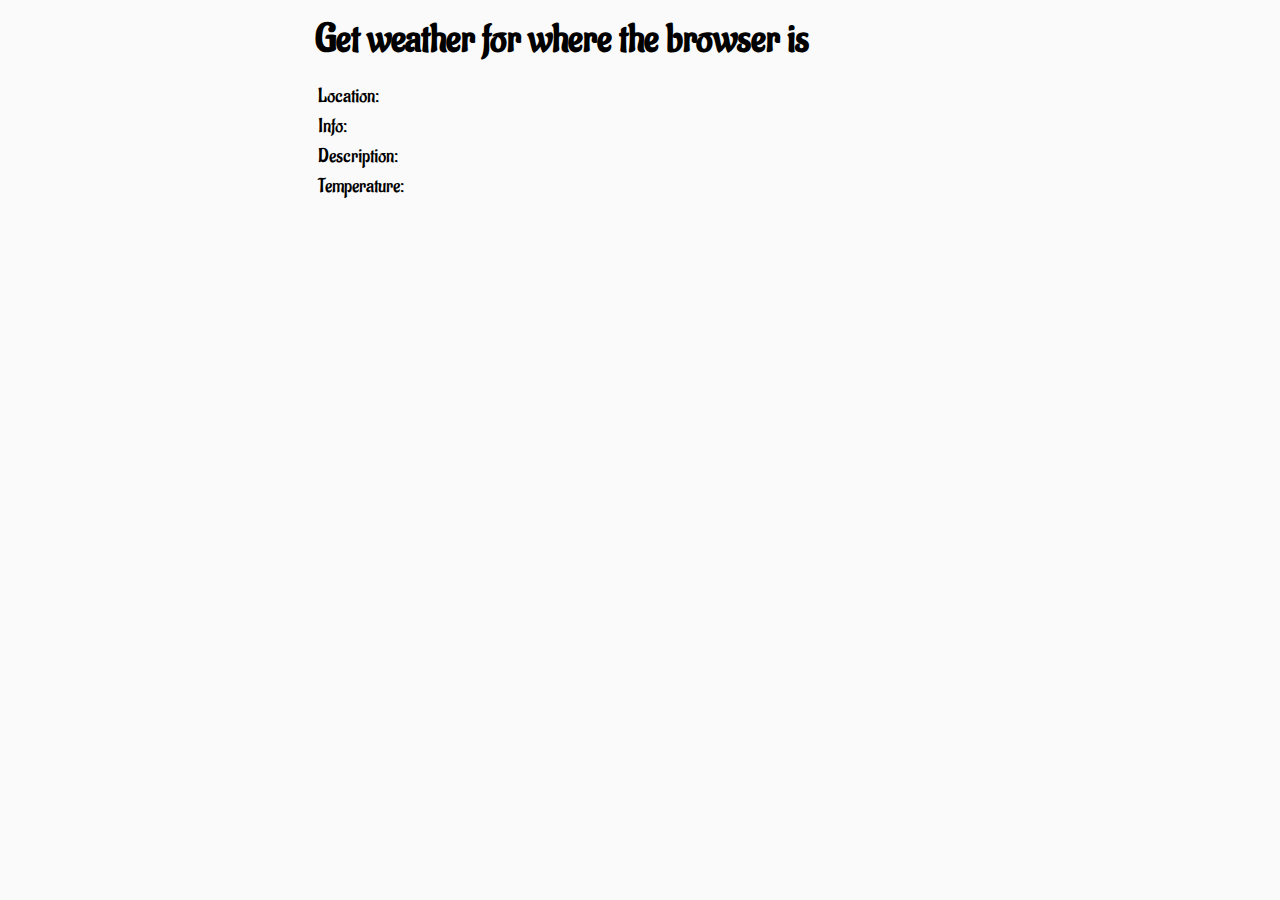
<file: index.html>
<!DOCTYPE html>
<html>
<head>
  <meta name="viewport" content="width=device-width, initial-scale=1.0">
  <meta http-equiv="X-UA-Compatible" content="ie=edge">
  <link href="assets/css/style.css" rel="stylesheet">
  <title>Get weather for where the browser is</title>
  <script src='https://code.jquery.com/jquery-2.1.4.js'></script>
  <script src="assets/js/app.js"></script>
  <script type="text/javascript">
    $(document).ready(onReadyEvents);

  </script>
</head>
<body>
  <div id="wrap">
    <h1>Get weather for where the browser is</h1>
    <div>
      <table>
      <tr><td>Location:</td> <td><span id="place"></span></td></tr>
      <tr><td>Info:</td> <td><span id="info"></span></td></tr>
      <tr><td>Description:</td> <td><span id="description"></span></td></tr>
      <tr><td>Temperature:</td> <td><span id="temperature"></span></td></tr>
</table>
    </div>
  </div>

</body>
</html>
</file>
<file: assets/css/style.css>
@import url(https://fonts.googleapis.com/css?family=Aladin);

h1, div {
  font-family: "Aladin", Georgia, Serif;
}

body {
  background:#fafafa;
  font-size:20px;
  line-height: 26px;
}

#wrap {
  max-width:650px;
  margin: 0px auto;
}


#place {}
#info {color:blue;}
#description {color:green;}
#temperature {color:red}
</file>
